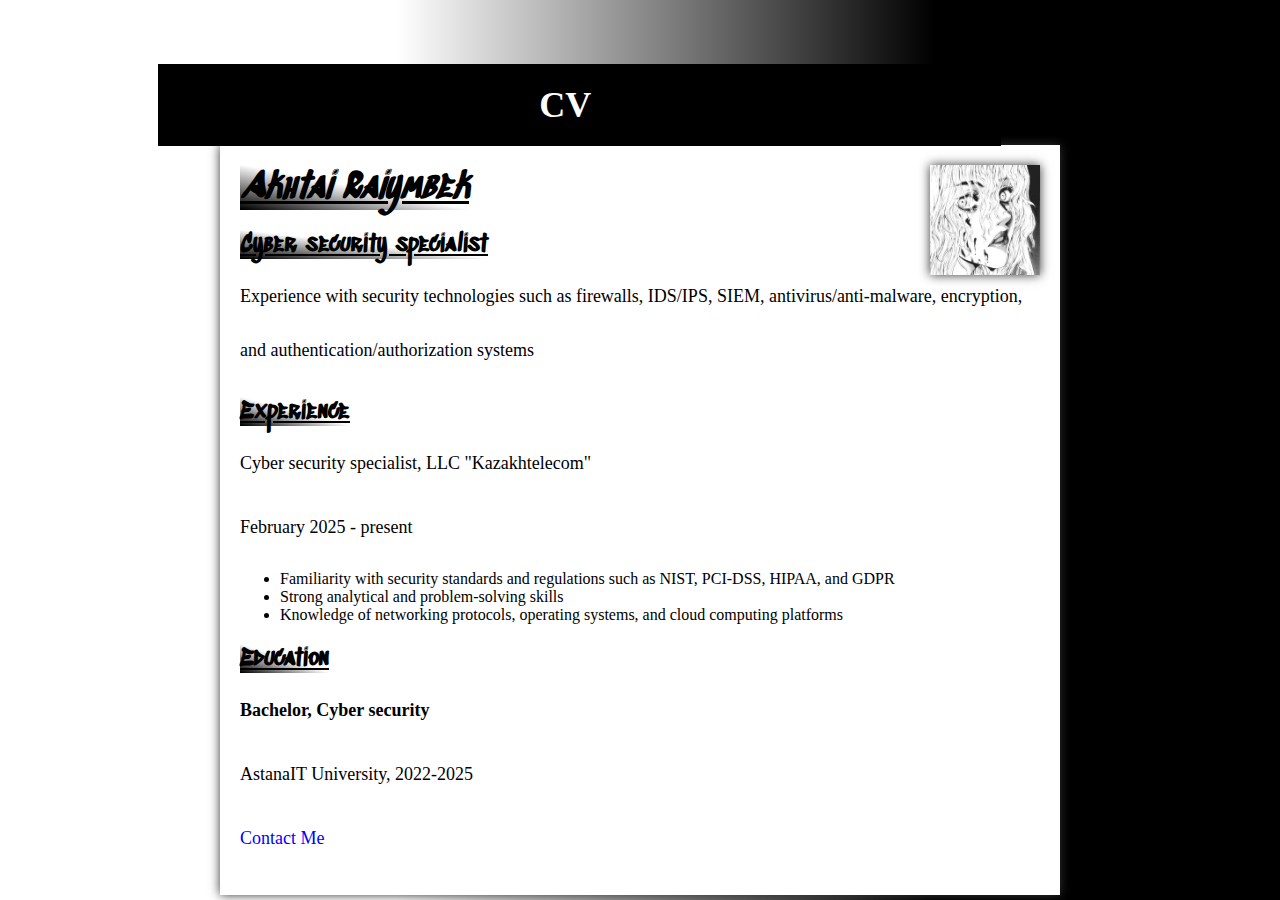
<file: index.html>
<!DOCTYPE html>
<html>
<head>
	<link type="image/x-icon" href="icons8-moon-64.png" rel="shortcut icon">

	<link rel="preconnect" href="https://fonts.googleapis.com">
	<link rel="preconnect" href="https://fonts.gstatic.com" crossorigin>
	<link href="https://fonts.googleapis.com/css2?family=Bebas+Neue&family=Sedgwick+Ave+Display&display=swap" rel="stylesheet">
	<link rel="preconnect" href="https://fonts.googleapis.com">
	<link rel="preconnect" href="https://fonts.gstatic.com" crossorigin>
	<link href="https://fonts.googleapis.com/css2?family=Bebas+Neue&family=Sedgwick+Ave+Display&display=swap" rel="stylesheet">

	<title>CV</title>
	<link rel="stylesheet" href="style.css">
</head>
<body>
	<header>
  <h1 id="id1">CV</h1>
		</header>
	<div class="container">
		<img src="img.jpg" alt="№">

		<h1 class="dd"><u><em>Akhtai Raiymbek</em></u></h1>
		<h2 class="dd"><u>Cyber security specialist</u></h2>
		<p class="bb">Experience with security technologies such as firewalls, IDS/IPS, SIEM, antivirus/anti-malware, encryption, and authentication/authorization systems</p>
		<h2 class="dd"><u>Experience</u></h2>
		<p class="bb">Cyber security specialist, LLC "Kazakhtelecom"</p>
		<p class="bb">February 2025 - present</p>
		<ul class="bb">
			<li>Familiarity with security standards and regulations such as NIST, PCI-DSS, HIPAA, and GDPR</li>
			<li>Strong analytical and problem-solving skills</li>
			<li>Knowledge of networking protocols, operating systems, and cloud computing platforms</li>
		</ul>
		<h2 class="dd"><u>Education</u></h2>
		<p class="bb"><strong>Bachelor, Cyber security</strong></p>
		<p class="bb">AstanaIT University, 2022-2025</p>
		<p><a href="file:///C:/Users/qvexx/Desktop/%D0%9D%D0%BE%D0%B2%D0%B0%D1%8F%20%D0%BF%D0%B0%D0%BF%D0%BA%D0%B0/index.html/contact.html">Contact Me</a></p>
	</div>
		
</body>
</html>
</file>
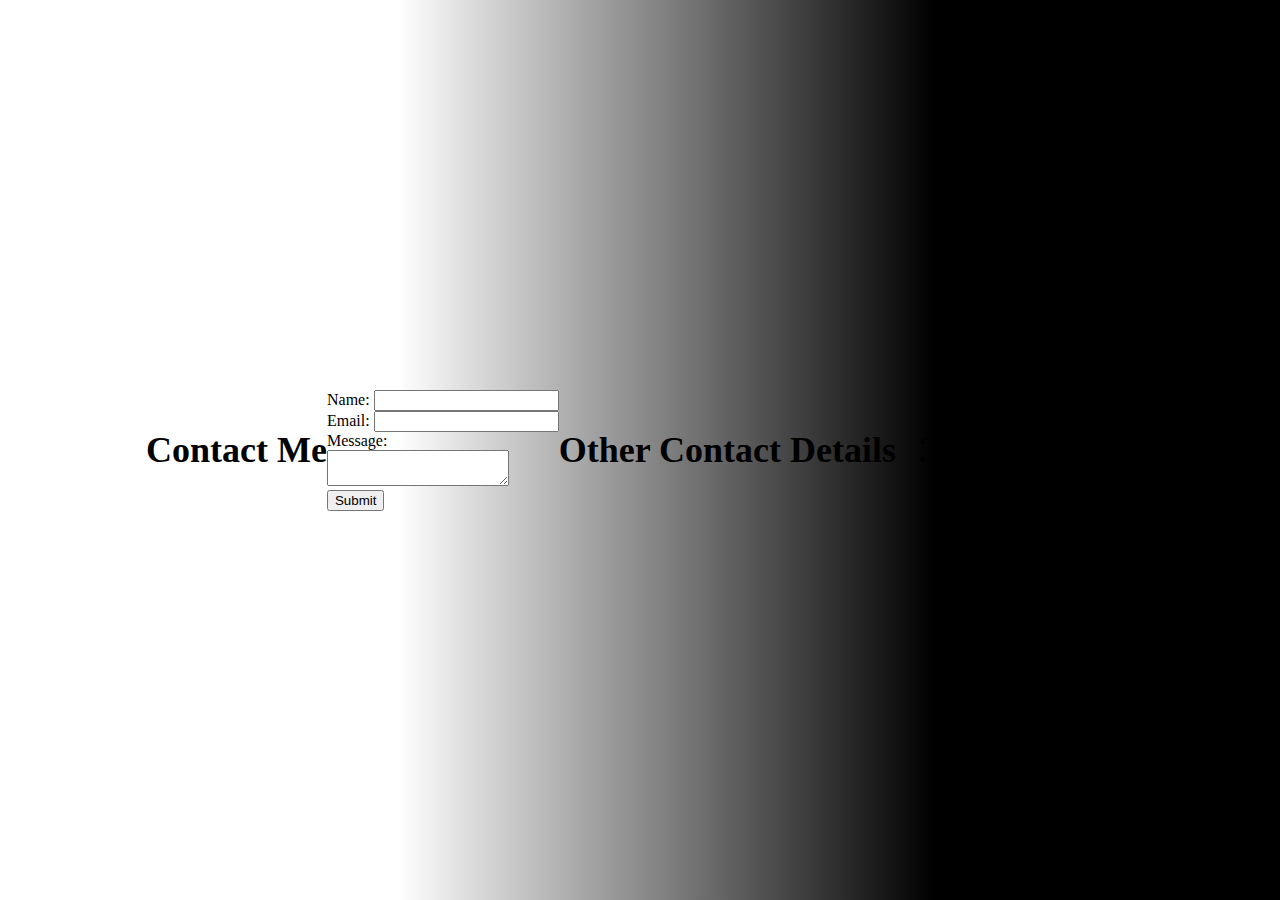
<file: Contact.html>
<!DOCTYPE html>
<html lang="en">
<head>
    
    <link rel="stylesheet" type="text/css" href="style.css">
    <meta charset="UTF-8">
    <meta http-equiv="X-UA-Compatible" content="IE=edge">
    <meta name="viewport" content="width=device-width, initial-scale=1.0">
    <title>Contact</title>
    <link rel="icon" type="image/x-icon" href="favicon.ico"/>
    <link rel="icon" type="image/png" href="favicon-32x32.png"/>
</head>

<body>
    <h1>Contact Me</h1>
    <form>
      <label for="name">Name:</label>
      <input type="text" id="name" name="name"><br>
      <label for="email">Email:</label>
      <input type="email" id="email" name="email"><br>
      <label for="message">Message:</label><br>
      <textarea id="message" name="message"></textarea><br>
      <input type="submit" value="Submit">
    </form>
<h1>Other Contact Details</h1>
<ul>
    <li>Email: <strong>asdasddasda@mail.ru</strong></li>
    <li>Phone: 888-999-222-333</li>
    </ul>
</body>
</html>
</file>
<file: style.css>
a {
            color: blue;
            text-decoration: none;
        }
        u {

            background: linear-gradient(to bottom left, #ffffff 49%, #000000 99%);
        }

        #id1{
            margin-left: 45%
        }
        body{
            background: linear-gradient(90deg, #ffffff 31%, #000000 73%);
            z-index: 0
            background-color: #f9f9f9;
            height: 100vh;
            margin: 0;
            padding: 0;
            display: flex;
            align-items: center;
            justify-content: center;
        }
        .container {
            z-index: 0;
            background: white;
            margin-top: 140px;
            position: relative;
            padding: 20px;
            box-shadow: 0px 0px 10px 0px #333;
            z-index: 0;
            max-width: 800px;
        }
        img {
            position: absolute;
            top: 20px;
            right: 20px;
            width: 110px;
            height: 110px;
            box-shadow: 0px 0px 10px 0px #333;
            z-index: 1;
        }
        h1, h2, p {
            margin: 0;
        }
        h1 {
            font-size: 36px;
            font-weight: bold;
            margin-bottom: 10px;
        }
        h2 {
            font-size: 24px;
            font-weight: bold;
            margin-top: 20px;
            margin-bottom: 10px;
        }
        p {
            font-size: 18px;
            line-height: 3;
            margin-bottom: 10px;
        }
        header {
            margin-right: 124px;
            margin-left: 3px;
            margin-bottom: 690px;
            position: absolute;
            background-color: black;
            color: white;
            padding: 20px;
            width: 803px;
            z-index: 1;
        }

        h1 {
             margin: 0;
        }
        .dd {
            font-family: 'Bebas Neue', cursive;
            font-family: 'Sedgwick Ave Display', cursive;
        }

        .bb{
            font-family: 'Dancing Script', cursive;
        }
</file>
